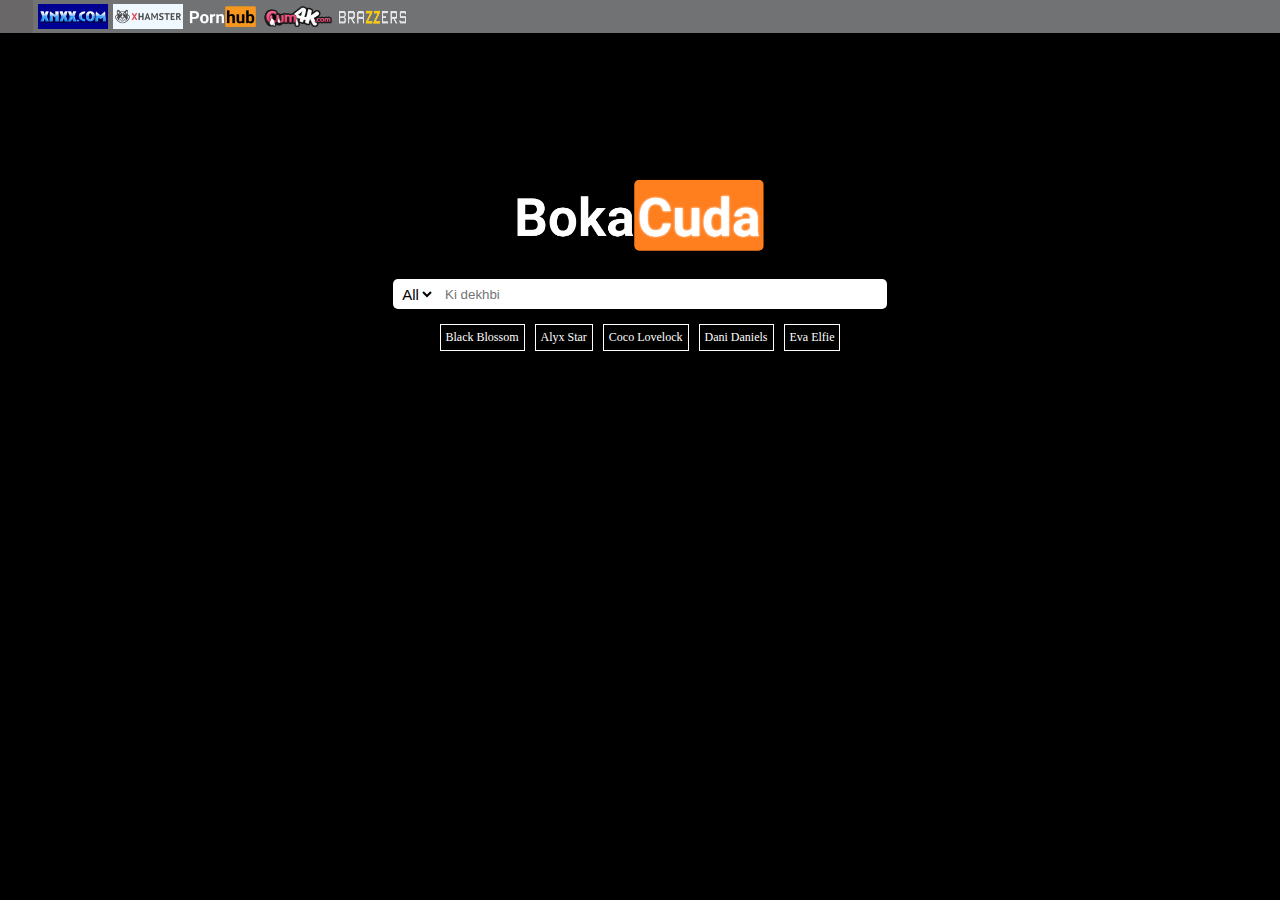
<file: index.html>
<!DOCTYPE html>
<html lang="en">
<head>
    <meta charset="UTF-8">
    <meta name="viewport" content="width=device-width, initial-scale=1.0">
    <link rel="stylesheet" href="https://cdnjs.cloudflare.com/ajax/libs/font-awesome/6.6.0/css/all.min.css" integrity="sha512-Kc323vGBEqzTmouAECnVceyQqyqdsSiqLQISBL29aUW4U/M7pSPA/gEUZQqv1cwx4OnYxTxve5UMg5GT6L4JJg==" crossorigin="anonymous" referrerpolicy="no-referrer" />
    <Link rel="stylesheet" href="style.css">
    <title>BokaCuda</title>
</head>
<body>
    <div class="nav">
        <div class="bars">
            <a href="My_web/index.html" ><i id="My_web" class="fa-solid fa-bars"></i></a>
        </div>

            <a class="a1" href="https://www.xnxx.com" target="_blank">
                <img class="xn" src="nav-img/xn.png" alt="xnxx">
            </a>
            
            <a class="a2" href="https://www.xhamster.com" target="_blank">
                <img class="xh" src="nav-img/xh.png" alt="xHamster">
            </a>

            <a class="a3" href="https://www.pronhub.com" target="_blank">
                <img class="ph" src="nav-img/ph.png" alt="Pornhub">
            </a>

            <a class="a4" href="https://www.cum4k.com" target="_blank">
                <img class="c4" src="nav-img/c4.png" alt="cum4k">
            </a>

            <a class="a5" href="https://www.brazzers.com" target="_blank">
                <img class="bz" src="nav-img/bz.png" alt="BRAZZERS">
            </a>
    </div>
    <div class="box-img">
        <a href="file/bokacuda/aa.html" ><img class="bukacoda" src="nav-img/bc.png" alt="BukaCoda"></a>
    </div>
    <div class="search-box">

        <select class="search-select">
            <option>All</option>
        </select>

        <input class="search-input" placeholder="Ki dekhbi">

        <div class="search-batton">
            <i class="fa-solid fa-magnifying-glass"></i>
        </div>

    </div>
    <div class="box-name">
        <a href="file/black/black.html" class="Black-Blossom" >Black Blossom</a>
        <a href="file/alyx/alyx.html" class="Alyx-Star" >Alyx Star</a>
        <a href="file/coco/coco.html" class="Coco-Lovelock" >Coco Lovelock</a>
        <a href="file/dani/dani.html" class="Dani-Daniels" >Dani Daniels</a>
        <a href="file/eav/eva.html" class="Eva-Elfie" >Eva Elfie</a>
    </div>
</body>
</html>
</file>
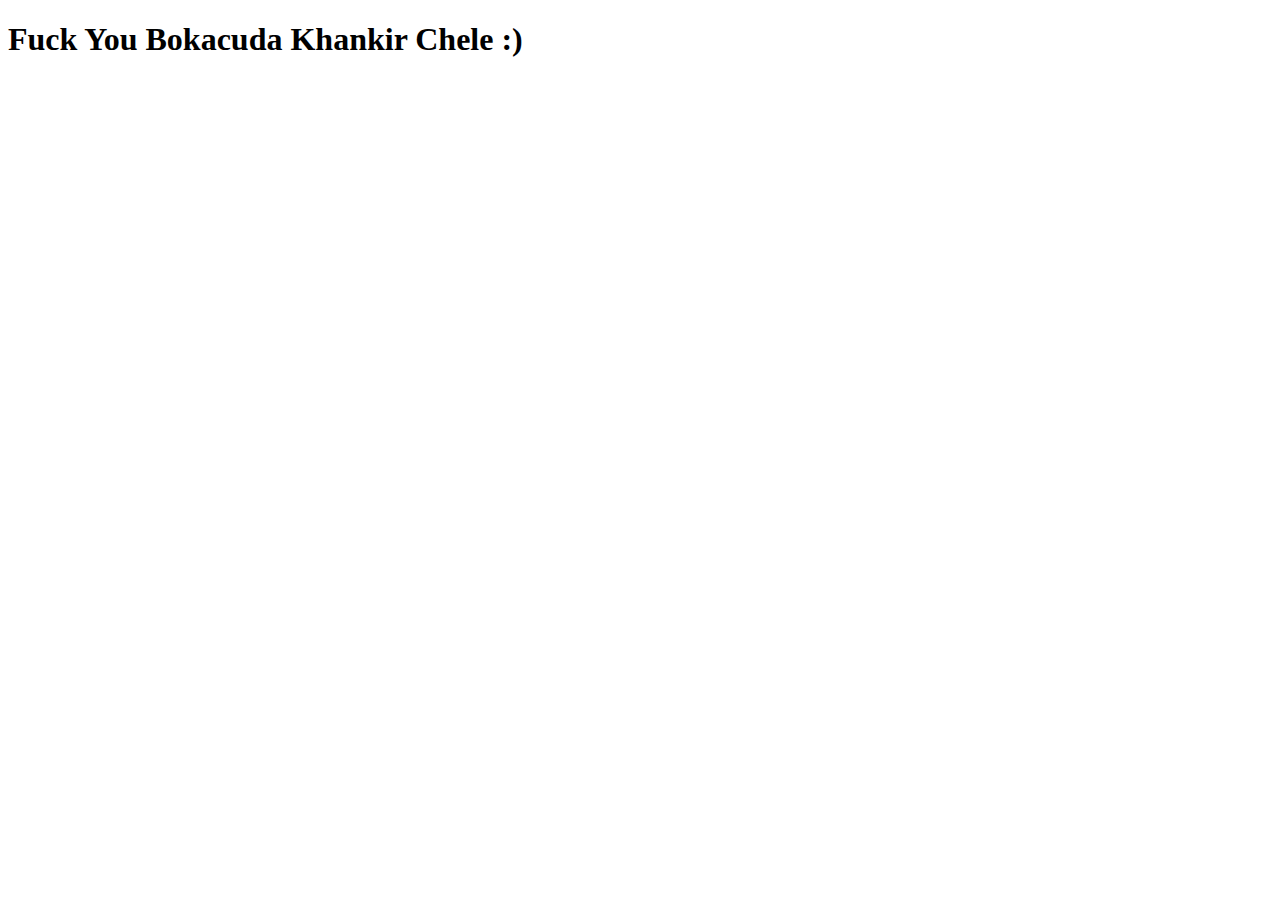
<file: file/alyx/aa.html>
<!DOCTYPE html>
<html lang="en">
<head>
    <meta charset="UTF-8">
    <meta name="viewport" content="width=device-width, initial-scale=1.0">
    <title>Fuck You</title>
</head>
<body>
    <h1>
        Fuck You Bokacuda Khankir Chele :)
    </h1>
</body>
</html>
</file>
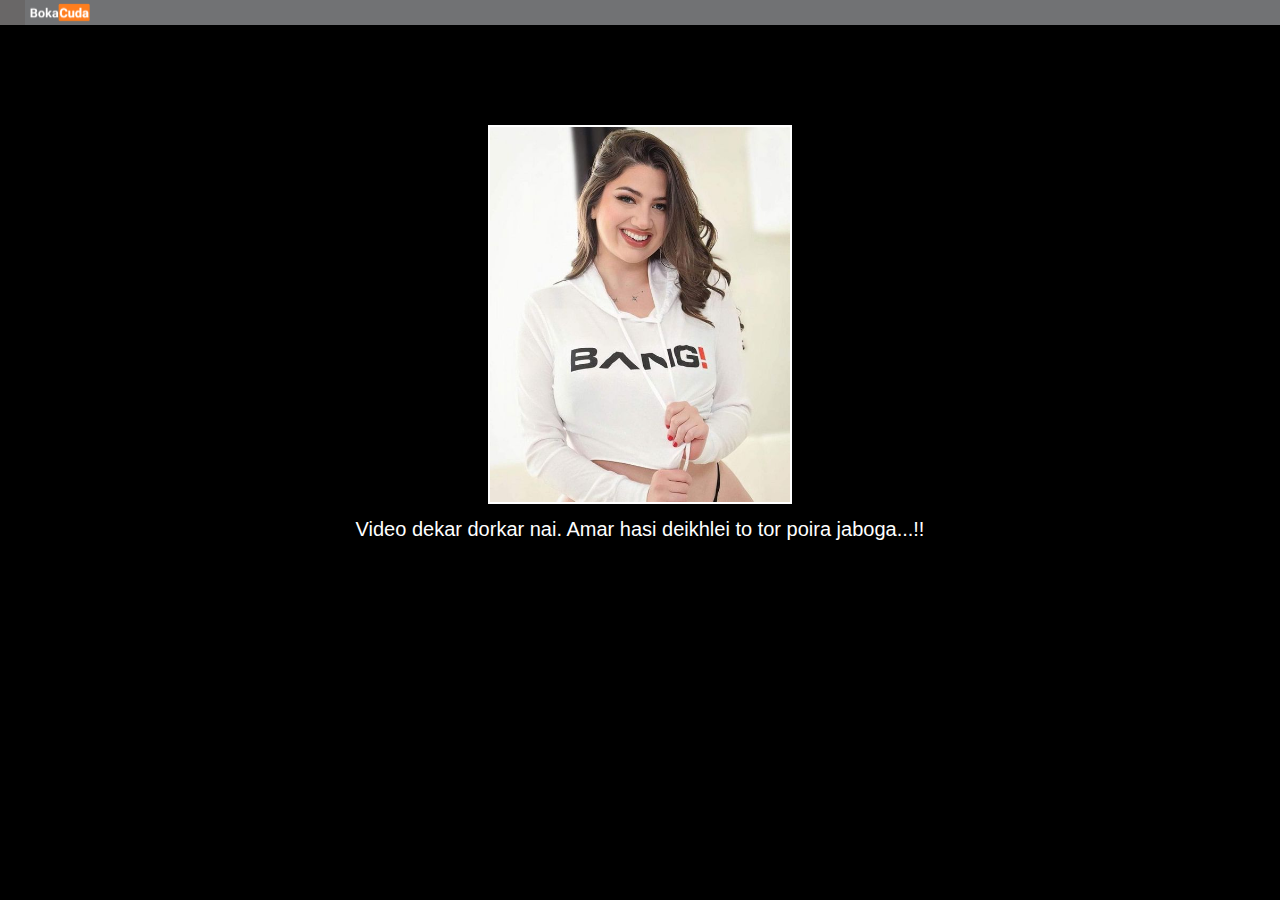
<file: file/alyx/alyx.html>
<!DOCTYPE html>
<html lang="en">
<head>
    <meta charset="UTF-8">
    <meta name="viewport" content="width=device-width, initial-scale=1.0">
    <title>Alyx Star</title>
    <link rel="stylesheet" href="https://cdnjs.cloudflare.com/ajax/libs/font-awesome/6.6.0/css/all.min.css" integrity="sha512-Kc323vGBEqzTmouAECnVceyQqyqdsSiqLQISBL29aUW4U/M7pSPA/gEUZQqv1cwx4OnYxTxve5UMg5GT6L4JJg==" crossorigin="anonymous" referrerpolicy="no-referrer" />
    <link rel="stylesheet" href="alyx.css">
</head>
<body>

    <div class="nav">
        <div class="bars"><i class="fa-solid fa-bars"></i></div>
        <img class="img" src="img/bc.png" alt="BokaCuda">
    </div>

    <div class="man">
        <a href="aa.html"><img class="black-img" src="img/alyx.jpg" alt=""></a>
    </div>

    <div class="txt">
        Video dekar dorkar nai. Amar hasi deikhlei to tor poira jaboga...!!
    </div>

</body>
</html>
</file>
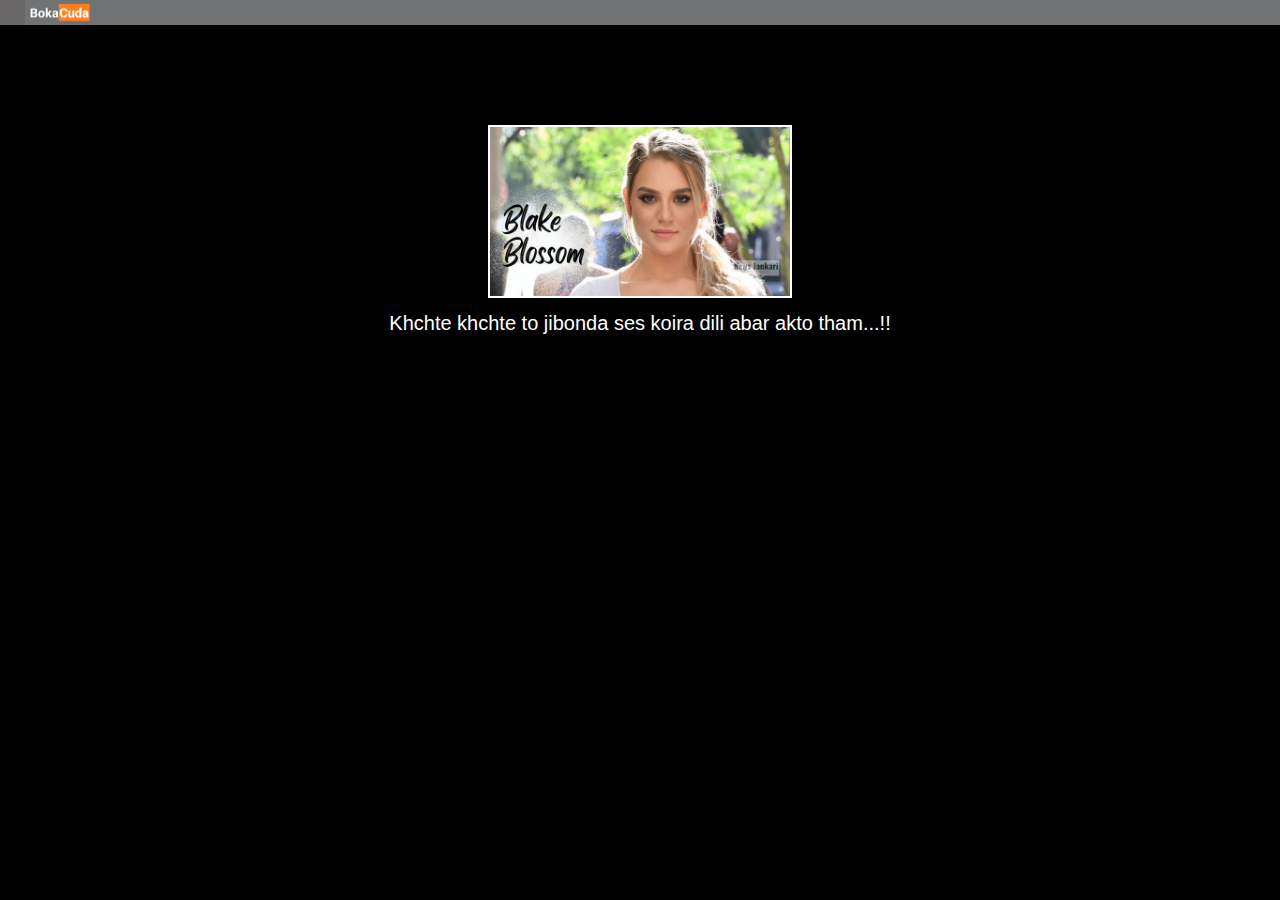
<file: file/black/black.html>
<!DOCTYPE html>
<html lang="en">
<head>
    <meta charset="UTF-8">
    <meta name="viewport" content="width=device-width, initial-scale=1.0">
    <title>Black Blossom</title>
    <link rel="stylesheet" href="https://cdnjs.cloudflare.com/ajax/libs/font-awesome/6.6.0/css/all.min.css" integrity="sha512-Kc323vGBEqzTmouAECnVceyQqyqdsSiqLQISBL29aUW4U/M7pSPA/gEUZQqv1cwx4OnYxTxve5UMg5GT6L4JJg==" crossorigin="anonymous" referrerpolicy="no-referrer" />
    <link rel="stylesheet" href="black.css">
</head>
<body>

    <div class="nav">
        <div class="bars"><i class="fa-solid fa-bars"></i></div>
        <img class="img" src="img/bc.png" alt="BokaCuda">
    </div>

    <div class="man">
        <a href="aa.html"><img class="black-img" src="img/black.jpg" alt=""></a>
    </div>

    <div class="txt">
        Khchte khchte to jibonda ses koira dili abar akto tham...!!
    </div>

</body>
</html>
</file>
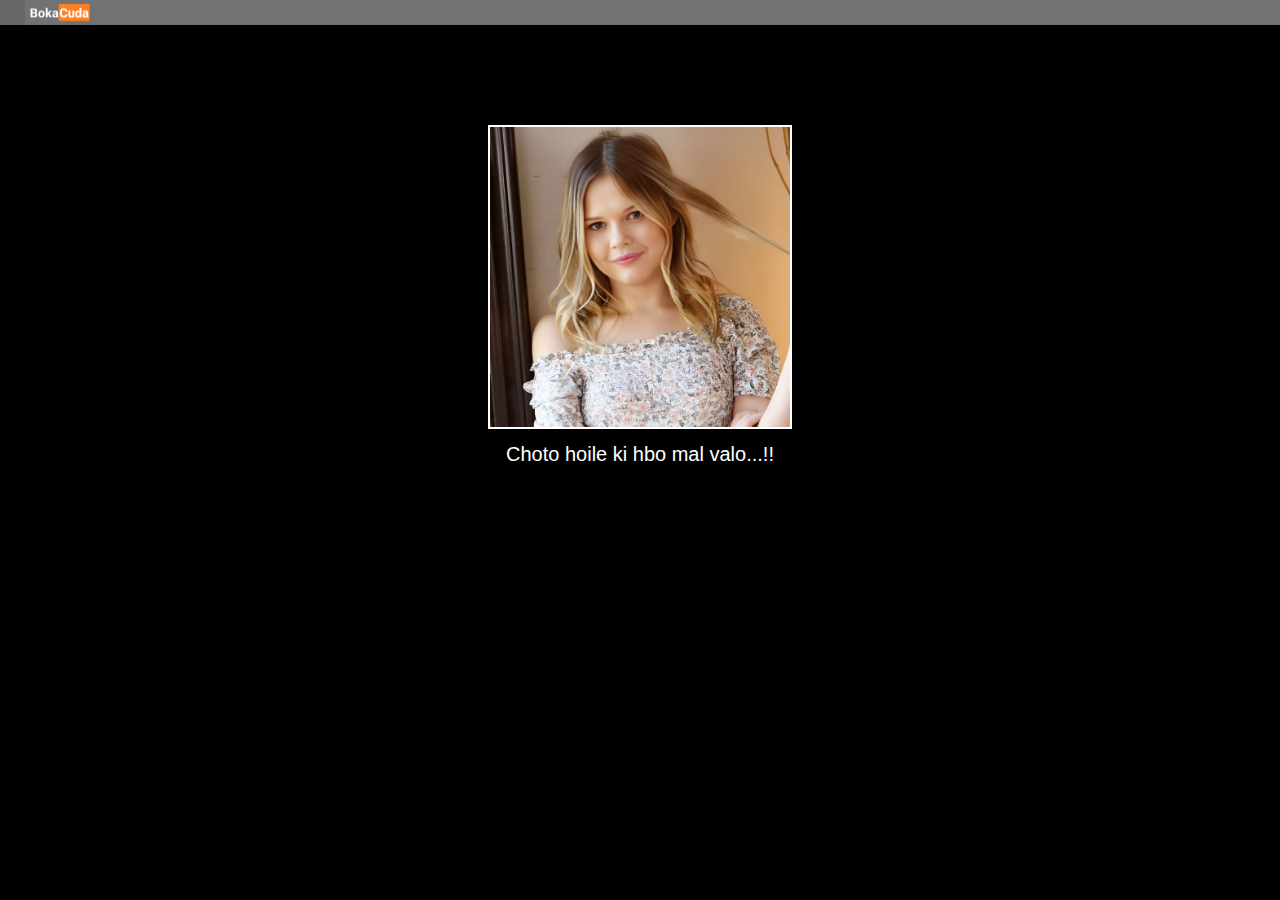
<file: file/coco/coco.html>
<!DOCTYPE html>
<html lang="en">
<head>
    <meta charset="UTF-8">
    <meta name="viewport" content="width=device-width, initial-scale=1.0">
    <title>Coco Lovelock</title>
    <link rel="stylesheet" href="https://cdnjs.cloudflare.com/ajax/libs/font-awesome/6.6.0/css/all.min.css" integrity="sha512-Kc323vGBEqzTmouAECnVceyQqyqdsSiqLQISBL29aUW4U/M7pSPA/gEUZQqv1cwx4OnYxTxve5UMg5GT6L4JJg==" crossorigin="anonymous" referrerpolicy="no-referrer" />
    <link rel="stylesheet" href="coco.css">
</head>
<body>

    <div class="nav">
        <div class="bars"><i class="fa-solid fa-bars"></i></div>
        <img class="img" src="img/bc.png" alt="BokaCuda">
    </div>

    <div class="man">
        <a href="aa.html"><img class="black-img" src="img/coco.jpg" alt=""></a>
    </div>

    <div class="txt">
        Choto hoile ki hbo mal valo...!!
    </div>

</body>
</html>
</file>
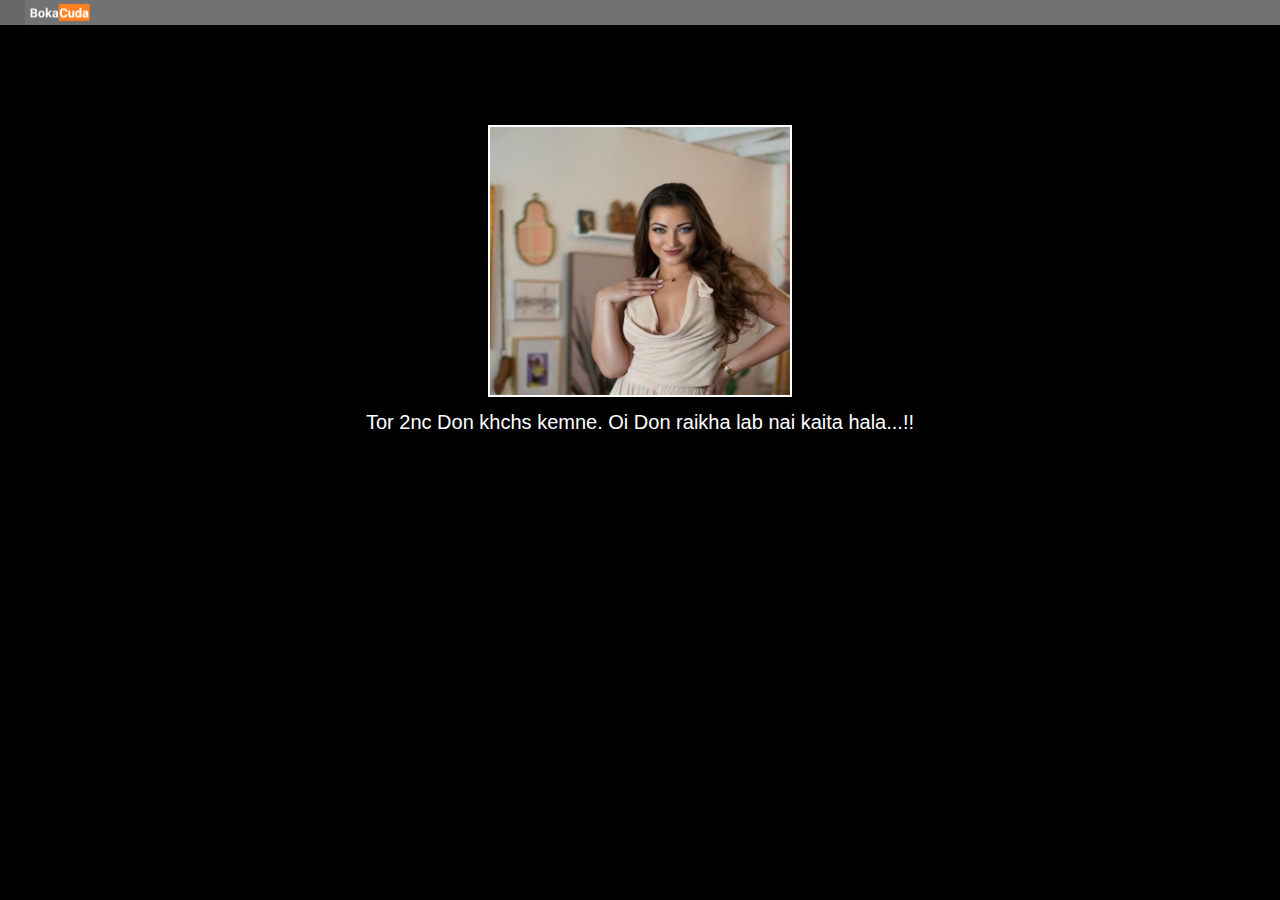
<file: file/dani/dani.html>
<!DOCTYPE html>
<html lang="en">
<head>
    <meta charset="UTF-8">
    <meta name="viewport" content="width=device-width, initial-scale=1.0">
    <title>Dani Daniels</title>
    <link rel="stylesheet" href="https://cdnjs.cloudflare.com/ajax/libs/font-awesome/6.6.0/css/all.min.css" integrity="sha512-Kc323vGBEqzTmouAECnVceyQqyqdsSiqLQISBL29aUW4U/M7pSPA/gEUZQqv1cwx4OnYxTxve5UMg5GT6L4JJg==" crossorigin="anonymous" referrerpolicy="no-referrer" />
    <link rel="stylesheet" href="dani.css">
</head>
<body>

    <div class="nav">
        <div class="bars"><i class="fa-solid fa-bars"></i></div>
        <img class="img" src="img/bc.png" alt="BokaCuda">
    </div>

    <div class="man">
        <a href="aa.html"><img class="black-img" src="img/dani.jpg" alt=""></a>
    </div>

    <div class="txt">
        Tor 2nc Don khchs kemne. Oi Don raikha lab nai kaita hala...!!
    </div>

</body>
</html>
</file>
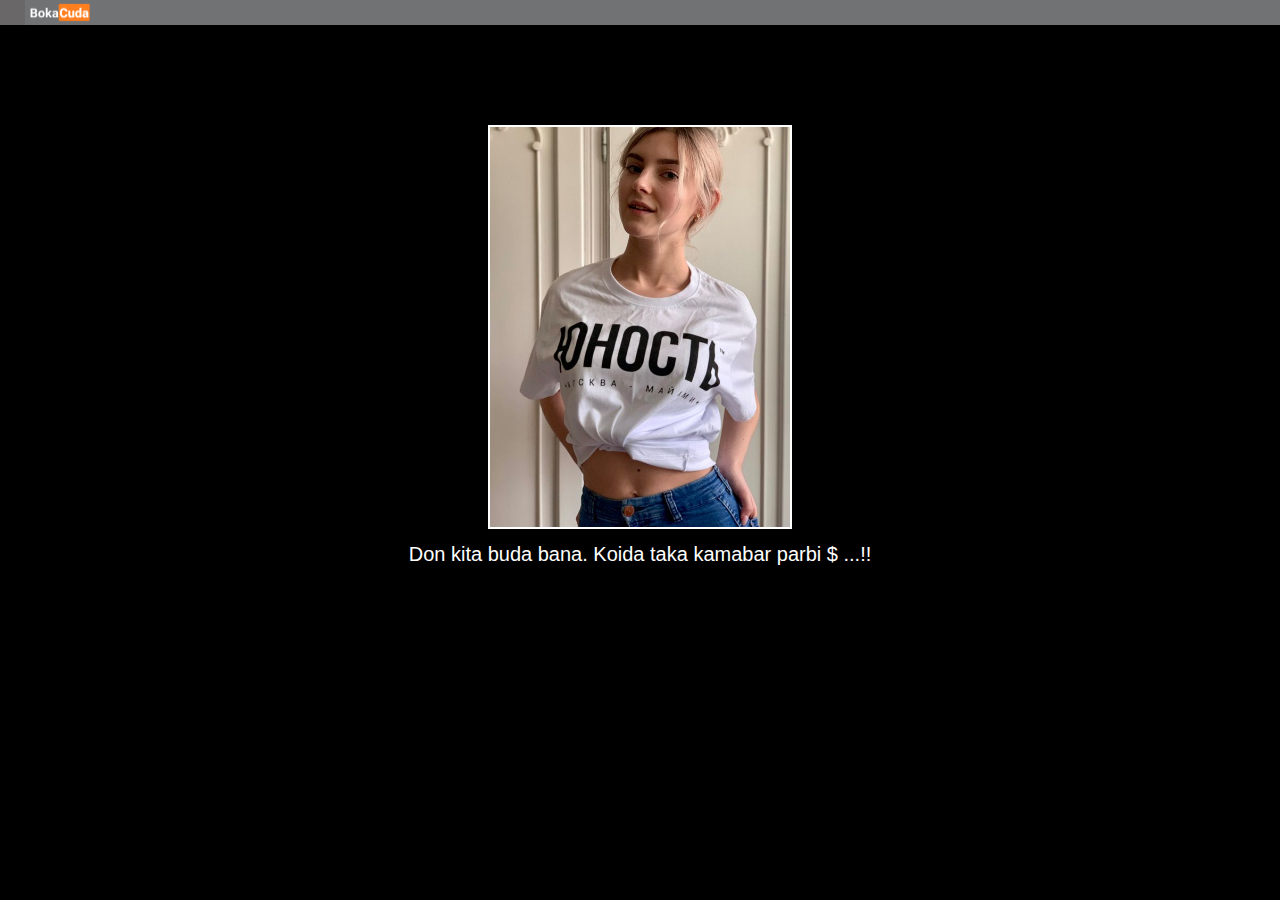
<file: file/eav/eva.html>
<!DOCTYPE html>
<html lang="en">
<head>
    <meta charset="UTF-8">
    <meta name="viewport" content="width=device-width, initial-scale=1.0">
    <title>Eva Elfie</title>
    <link rel="stylesheet" href="https://cdnjs.cloudflare.com/ajax/libs/font-awesome/6.6.0/css/all.min.css" integrity="sha512-Kc323vGBEqzTmouAECnVceyQqyqdsSiqLQISBL29aUW4U/M7pSPA/gEUZQqv1cwx4OnYxTxve5UMg5GT6L4JJg==" crossorigin="anonymous" referrerpolicy="no-referrer" />
    <link rel="stylesheet" href="eva.css">
</head>
<body>

    <div class="nav">
        <div class="bars"><i class="fa-solid fa-bars"></i></div>
        <img class="img" src="img/bc.png" alt="BokaCuda">
    </div>

    <div class="man">
        <a href="aa.html"><img class="black-img" src="img/eva.jpg" alt=""></a>
    </div>

    <div class="txt">
        Don kita buda bana. Koida taka kamabar parbi $ ...!!
    </div>

</body>
</html>
</file>
<file: style.css>
* {
    padding: 0px;
    border: 0px;
    margin: 0px;
    border: border-box;
}

.bukacoda:hover {
    border: 2px solid red;
}

body {
    background-color: rgb(0, 0, 0);
}

/*------------------------------nav-------------------------*/

.nav {
  height: 25px;
  display: flex;
  align-items: center;
  background-color: rgb(113, 114, 116);
}

.bars {
    width: 25px;
    height: 25px;
    background-color: rgb(105, 103, 103);
    display: flex;
    justify-content: center;
    align-items: center;
    color: white;
    font-size: 15px; 
}

#My_web {
    color: white;
}

.a1 {display: flex;}
.a2 {display: flex;}
.a3 {display: flex;}
.a4 {display: flex;}
.a5 {display: flex;}

.xn {
    width: 50px;
    margin-left: 5px;
    background-color: #000092;
}
.xh {
    width: 50px;
    background-color: aliceblue;
    margin-left: 5px;
}
.ph {
    width: 53px;
    margin-left: 5px;
}
.c4 {
    width: 53px;
    margin-left: 5px;
}
.bz {
    width: 53px;
    height: 33px;
    margin-left: 5px;
}

/*----------------------------box img------------------------------*/

.box-img {
    height: 236px;
    display: flex;
    justify-content: center;
    align-items:flex-end;
}

.bukacoda {
    width: 150px;
    padding: 5px;
}

/*---------------------------box search--------------------------------*/

.search-box {
    height: 30px;
    display: flex;
    justify-content:center;
    padding-top: 10px;

}

.search-select {
    width: 42px;
    padding-left: 5px;
    text-align: center;
    border-top-left-radius: 5px;
    border-bottom-left-radius: 5px;
    font-size: 15px;
    background-color: white;
}

.search-input {
    padding-left: 10px;
    outline: none;
}

.search-batton {
    width: 42px;
    display: flex;
    justify-content: center;
    align-items: center;
    background-color: white;
    border-top-right-radius: 5px;
    border-bottom-right-radius: 5px;
}

/*---------------------------box name------------------*/

.box-name {
    height: 30px;
    margin: 10px;
    display: flex;
    justify-content: center;
    align-items: center;
    color: white;
    font-size: 12px;
    flex-wrap: wrap;
}

.Black-Blossom {
    margin: 5px;
    padding: 5px;
    color: white;
    border: 1px solid white;
    text-decoration-line: none;
}

.Eva-Elfie {
    margin: 5px;
    padding: 5px;
    color: white;
    border: 1px solid white;
    text-decoration-line: none;
}
.Coco-Lovelock {
    margin: 5px;
    padding: 5px;
    color: white;
    border: 1px solid white;
    text-decoration-line: none;
}
.Dani-Daniels {
    margin: 5px;
    padding: 5px;
    color: white;
    border: 1px solid white;
    text-decoration-line: none;
}
.Alyx-Star {
    margin: 5px;
    padding: 5px;
    color: white;
    border: 1px solid white;
    text-decoration-line: none;
}

/*-----------------------------@media----------------------*/

@media (min-width: 480px) {
    .search-input {
        width: 250px;
    }
}

@media (min-width: 720px) {
    .nav {
        height: 33px;
    }
    .bars {
        width: 33px;
        height: 33px;
        font-size: 23px;
    }
    .xn {
        width: 70px;
    }
    .xh {
        width: 70px;
    }
    .ph {
        width: 70px;
    }
    .c4 {
        width: 70px;
    }
    .bz {
        width: 70px;
        height: 50px;
    }
    .search-input {
        width: 400px;
    }

    .bukacoda {
        width: 250px;
    }
}
</file>
<file: file/alyx/alyx.css>
* {
    padding: 0px;
    border: 0px;
    margin: 0px;
    border: border-box;
    font-family:arial;
}
body {
    background-color: black;
    
}

/*------------------------------nav-------------------------*/

.nav {
    height: 25px;
    display: flex;
    align-items: center;
    background-color: rgb(113, 114, 116);
  }
  
  .bars {
      width: 25px;
      height: 25px;
      background-color: rgb(105, 103, 103);
      display: flex;
      justify-content: center;
      align-items: center;
      color: white;
      font-size: 15px; 
  }

.img {
    width: 60px;
    padding: 5px;
}

/*-------------------------------man------------------*/

.man {
    margin: 100px 5px 5px 5px;
    display: flex;
    justify-content: center;
}

.black-img {
    border: 2px solid white;
    width: 300px;
}

.black-img:hover {
    border: 2px solid red;
}

.txt {
    color: white;
    margin: 10px 10px 10px 10px ;
    text-align: center;
    font-size: 20px;
}
</file>
<file: file/black/black.css>
* {
    padding: 0px;
    border: 0px;
    margin: 0px;
    border: border-box;
    font-family:arial;
}
body {
    background-color: black;
    
}

/*------------------------------nav-------------------------*/

.nav {
    height: 25px;
    display: flex;
    align-items: center;
    background-color: rgb(113, 114, 116);
  }
  
  .bars {
      width: 25px;
      height: 25px;
      background-color: rgb(105, 103, 103);
      display: flex;
      justify-content: center;
      align-items: center;
      color: white;
      font-size: 15px; 
  }

.img {
    width: 60px;
    padding: 5px;
}

/*-------------------------------man------------------*/

.man {
    margin: 100px 5px 5px 5px;
    display: flex;
    justify-content: center;
}

.black-img {
    border: 2px solid white;
    width: 300px;
}

.black-img:hover {
    border: 2px solid red;
}

.txt {
    color: white;
    margin: 10px 10px 10px 10px ;
    text-align: center;
    font-size: 20px;
}
</file>
<file: file/coco/coco.css>
* {
    padding: 0px;
    border: 0px;
    margin: 0px;
    border: border-box;
    font-family:arial;
}
body {
    background-color: black;
    
}

/*------------------------------nav-------------------------*/

.nav {
    height: 25px;
    display: flex;
    align-items: center;
    background-color: rgb(113, 114, 116);
  }
  
  .bars {
      width: 25px;
      height: 25px;
      background-color: rgb(105, 103, 103);
      display: flex;
      justify-content: center;
      align-items: center;
      color: white;
      font-size: 15px; 
  }

.img {
    width: 60px;
    padding: 5px;
}

/*-------------------------------man------------------*/

.man {
    margin: 100px 5px 5px 5px;
    display: flex;
    justify-content: center;
}

.black-img {
    border: 2px solid white;
    width: 300px;
    
}

.black-img:hover {
    border: 2px solid red;
}

.txt {
    color: white;
    margin: 10px 10px 10px 10px ;
    text-align: center;
    font-size: 20px;
}
</file>
<file: file/dani/dani.css>
* {
    padding: 0px;
    border: 0px;
    margin: 0px;
    border: border-box;
    font-family:arial;
}
body {
    background-color: black;
    
}

/*------------------------------nav-------------------------*/

.nav {
    height: 25px;
    display: flex;
    align-items: center;
    background-color: rgb(113, 114, 116);
  }
  
  .bars {
      width: 25px;
      height: 25px;
      background-color: rgb(105, 103, 103);
      display: flex;
      justify-content: center;
      align-items: center;
      color: white;
      font-size: 15px; 
  }

.img {
    width: 60px;
    padding: 5px;
}

/*-------------------------------man------------------*/

.man {
    margin: 100px 5px 5px 5px;
    display: flex;
    justify-content: center;
}

.black-img {
    border: 2px solid white;
    width: 300px;
}

.black-img:hover {
    border: 2px solid red;
}

.txt {
    color: white;
    margin: 10px 10px 10px 10px ;
    text-align: center;
    font-size: 20px;
}
</file>
<file: file/eav/eva.css>
* {
    padding: 0px;
    border: 0px;
    margin: 0px;
    border: border-box;
    font-family:arial;
}
body {
    background-color: black;
    
}

/*------------------------------nav-------------------------*/

.nav {
    height: 25px;
    display: flex;
    align-items: center;
    background-color: rgb(113, 114, 116);
  }
  
  .bars {
      width: 25px;
      height: 25px;
      background-color: rgb(105, 103, 103);
      display: flex;
      justify-content: center;
      align-items: center;
      color: white;
      font-size: 15px; 
  }

.img {
    width: 60px;
    padding: 5px;
}

/*-------------------------------man------------------*/

.man {
    margin: 100px 5px 5px 5px;
    display: flex;
    justify-content: center;
}

.black-img {
    border: 2px solid white;
    width: 300px;
}

.black-img:hover {
    border: 2px solid red;
}

.txt {
    color: white;
    margin: 10px 10px 10px 10px ;
    text-align: center;
    font-size: 20px;
}
</file>
